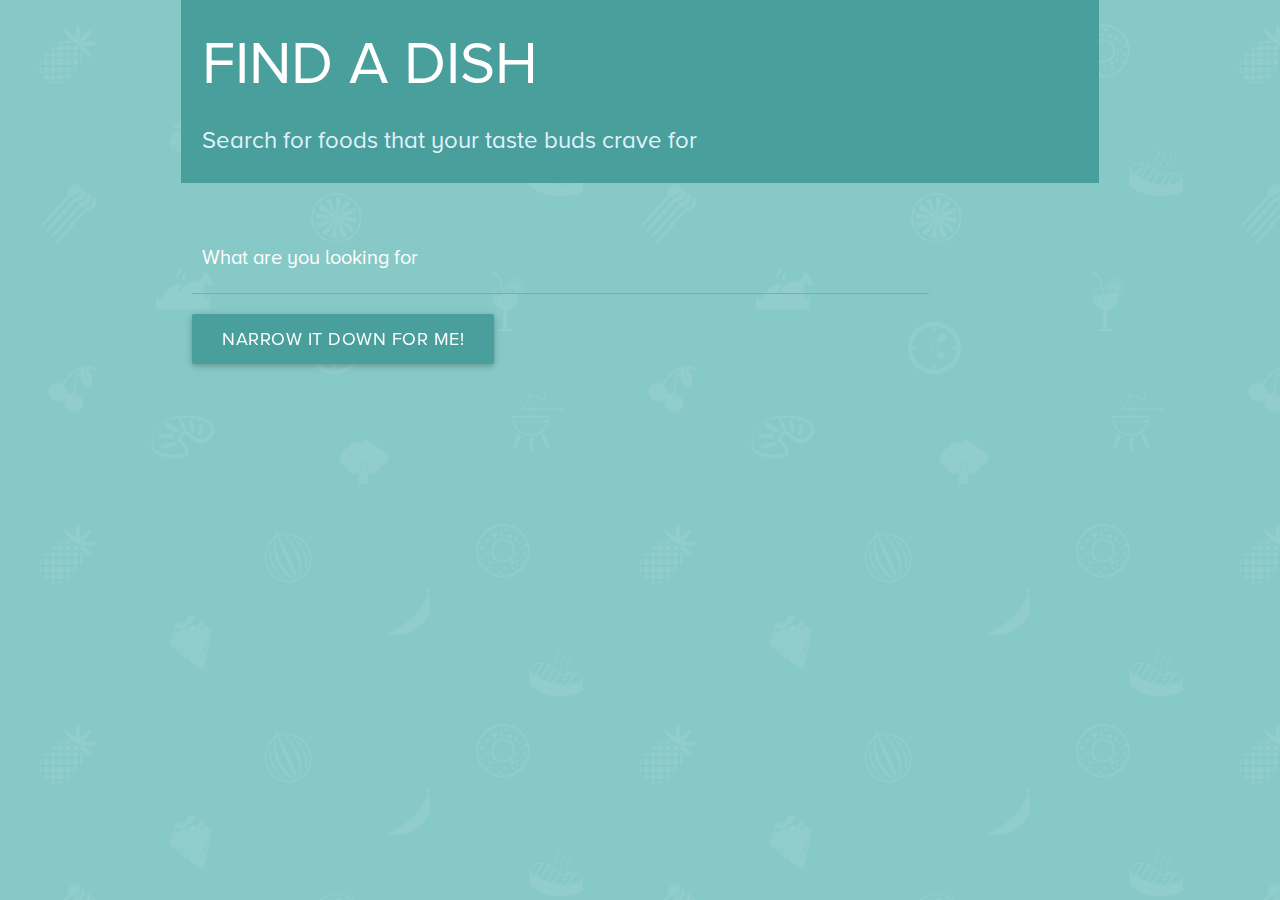
<file: Assignments/restaurant-menu-search/index.html>
<!DOCTYPE html>
<html ng-app="RestaurantMenuSearch">

  <head>
    <meta charset="utf-8">
    <meta name="viewport" content="width=device-width initial-scale=1">
    <title>Restaurant Menu Search</title>
    <link rel="stylesheet" href="css/materialize.min.css" />
    <link rel="stylesheet" href="css/main.css"/>
  </head>

  <body ng-controller="MainController as mainCtrl">
    <div class="container">
      <div class="row header">
        <div class="col s12">
            <h1 class="title">Find a dish</h1>
            <p class="description blue-text text-lighten-5">
              Search for foods that your taste buds crave for
            </p>
        </div>
      </div>

      <div class="row mt-40">
        <div class="col s12">
          <input type="text" id="search-box"
          ng-model="mainCtrl.searchDesc" placeholder="What are you looking for"/>
          <button class="btn waves-effect waves-light" id="search-btn" ng-click="mainCtrl.searchMenu(mainCtrl.searchDesc)">Narrow It Down For Me!</button>
        </div>
      </div>

      <div class="row">
        <div class="col s12 center-align" ng-if="mainCtrl.dataLoading">
          <div class="preloader-wrapper big active">
            <div class="spinner-layer">
              <div class="circle-clipper left">
                <div class="circle"></div>
              </div>
              <div class="gap-patch">
                <div class="circle"></div>
              </div>
              <div class="circle-clipper right">
                <div class="circle"></div>
              </div>
            </div>
          </div>
        </div>
      </div>

      <div class="row mt-40">
        <div class="col s12">
          <div class="error center-align" ng-if="mainCtrl.errorMessage !== ''">
            {{ mainCtrl.errorMessage }}
          </div>

          <ul>
            <li ng-repeat="item in mainCtrl.items">
              <div class="clearfix hide-on-med-and-down" ng-if="$index % 3 == 0"></div>
              <div class="clearfix hide-on-small-only hide-on-large-only" ng-if="$index % 2 == 0"></div>
              <div class="col s12 m6 l4">
                <menu-item item="item" index="$index" on-remove="mainCtrl.removeItem(index)"></menu-item>
              </div>
            </li>
          </ul>
        </div>
      </div>

    </div>


    <script src="scripts/angular.min.js"></script>
    <script src="scripts/app.js"></script>
  </body>
</html>
</file>
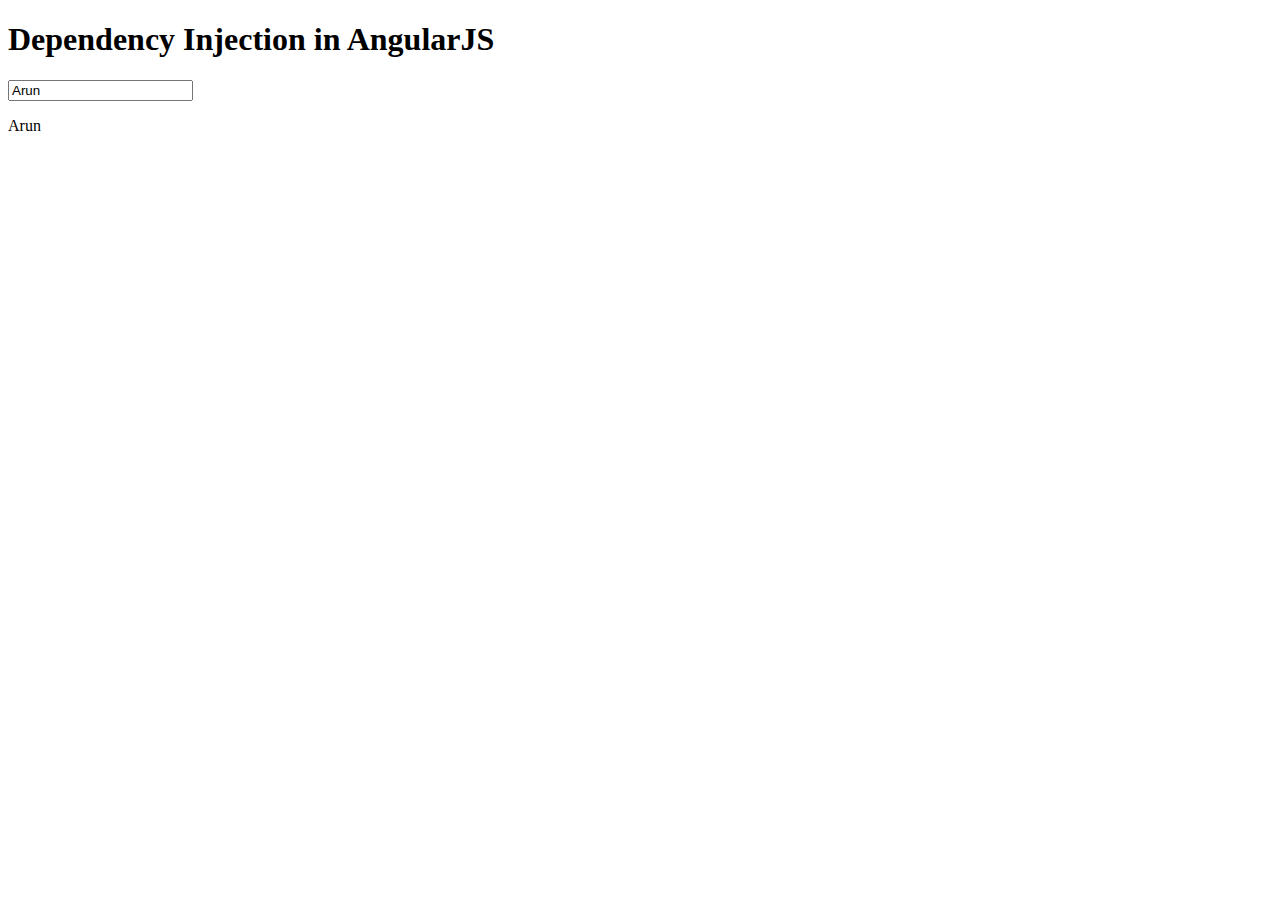
<file: Week 0 - Introduction/DI-A deep dive/index.html>
<!DOCTYPE html>
<html ng-app="Injector">
  <head>
    <meta charset="utf-8">
    <title>Angular- Dependency injection</title>
    <script src="scripts/angular.min.js"></script>
    <script src="scripts/app.js"></script>
  </head>
  <body>
    <h1>Dependency Injection in AngularJS</h1>
    <div ng-controller="BaseController">
      <input type="text" ng-model="name" ng-blur="upper()">
      <p> {{name}} </p>
    </div>
  </body>
</html>
</file>
<file: Assignments/restaurant-menu-search/css/main.css>
@font-face {
  font-family: 'Proxima Nova';
  src: url('../fonts/ProximaNovaRegular.otf');
}
body {
  background-image: url('../images/restaurant.png');
  background-attachment: fixed;
  font-family: 'Proxima Nova', sans-serif;
  height: 100%;
  width: 100%;
}
.header {
  background: #489f9b;
  padding: 0 10px;
}
.title {
  color: #fff;
  font-size: 4rem;
  text-transform: uppercase;
}
.description {
  font-size: 24px;
  font-weight: 100;
}
.mt-40 {
  margin-top:40px;
}
#search-box {
  display: inline-block;
  font-size: 20px;
  height: 50px;
  outline: none;
  padding: 10px;
  position: relative;
  width: 80%;
  color: #eee;
  font-size: 20px;
}
/** input placeholder styles **/
::-webkit-input-placeholder {
  color: #fff;
}
::-moz-placeholder {
  color: #fff;
}
:-ms-input-placeholder {
  color: #fff;
}
:-moz-placeholder {
  color: #fff;
}
#search-btn {
  background: #489f9b;
  border-radius: 2px;
  color: #fff;
  font-size: 1.2em;
  height: 50px;
  position: relative;
  outline: none;
}

/** Menu card styles **/
.menu-card {
  padding: 10px;
}
.menu-card .card-content .card-title {
  line-height: 32px;
}
.menu-card .card-content p {
  margin-top: 20px;
}
.menu-card .card-content p::first-letter {
  text-transform: uppercase;
  font-weight: bold;
}
.menu-card .card-action {
  text-align: center;
}
.menu-card .short-name {
  position: absolute;
  text-align: center;
  top: 15px;
  left: -15px;
}
/** error **/
.error {
  font-size: 24px;
  line-height: 32px;
  color: #fff;
}
/**  Clearfix **/
.clearfix:after{
  content: "";
  display: table;
  clear:both;
}
</file>
